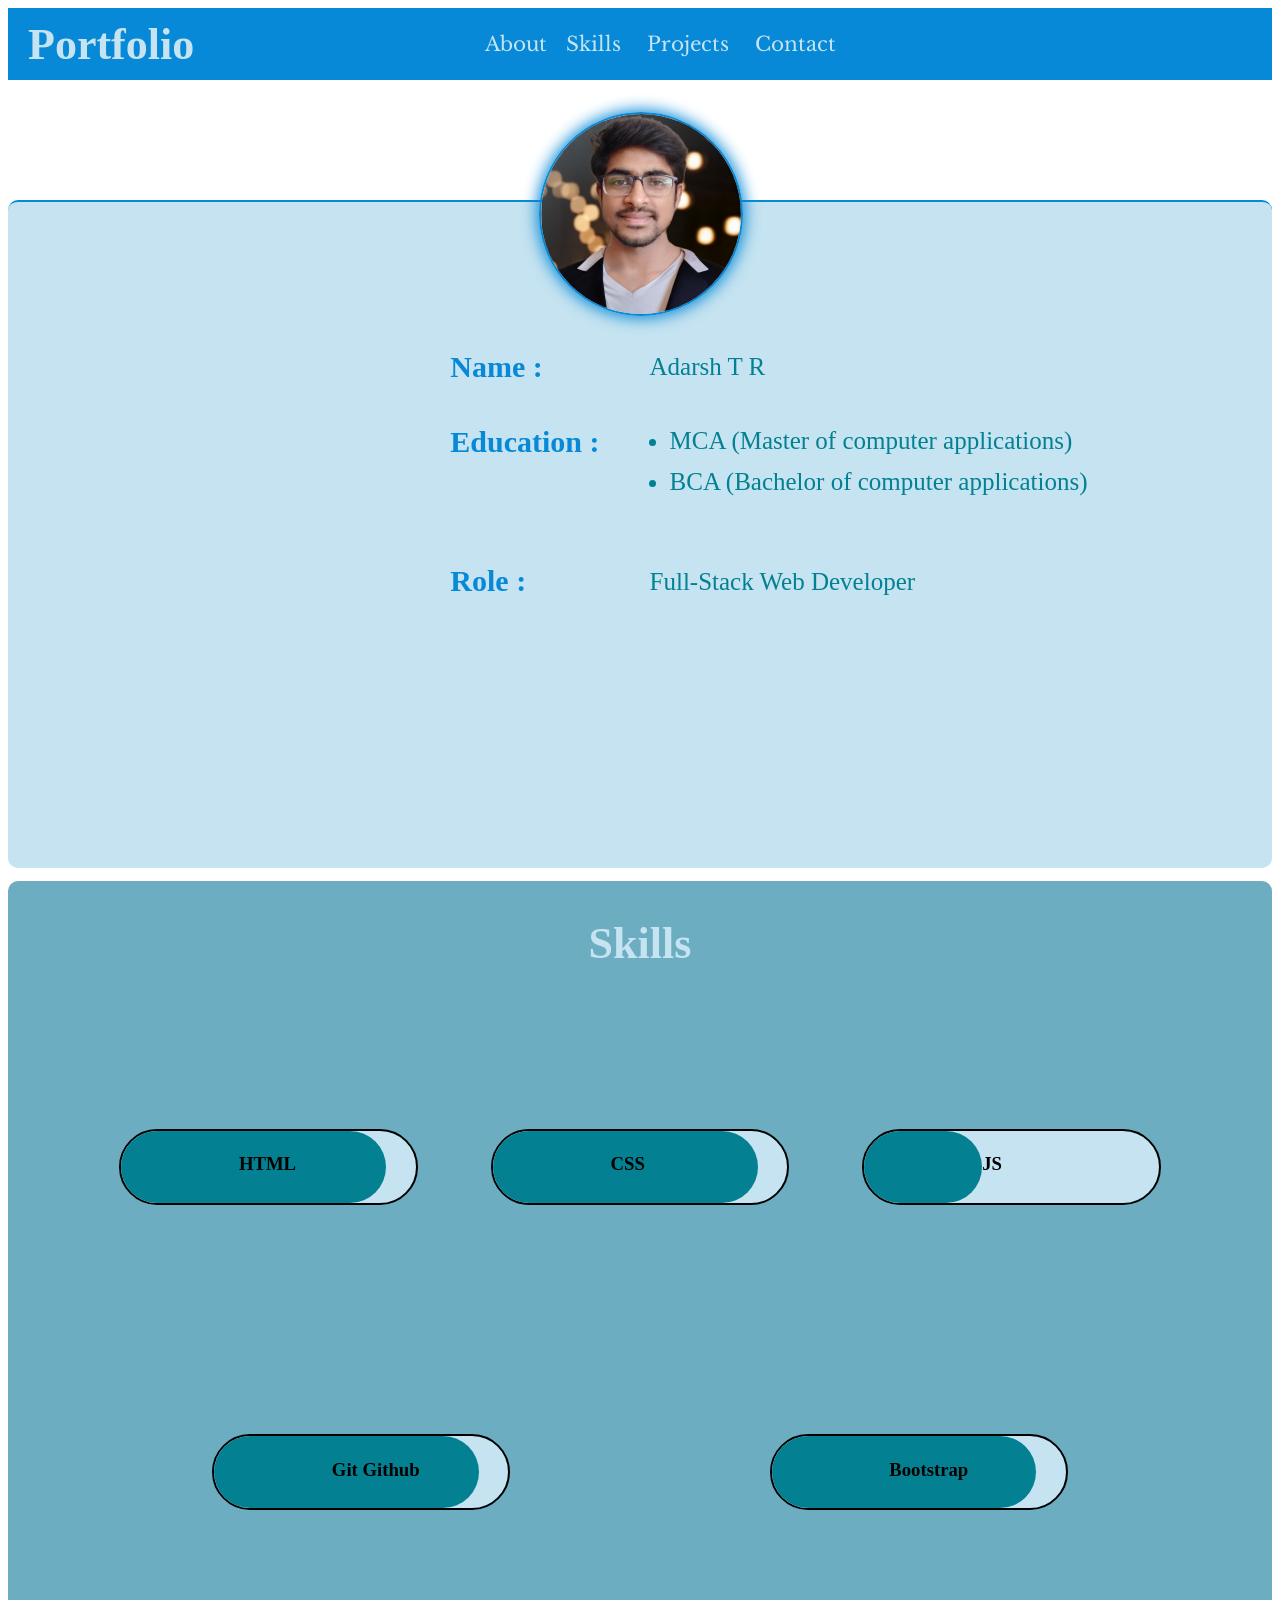
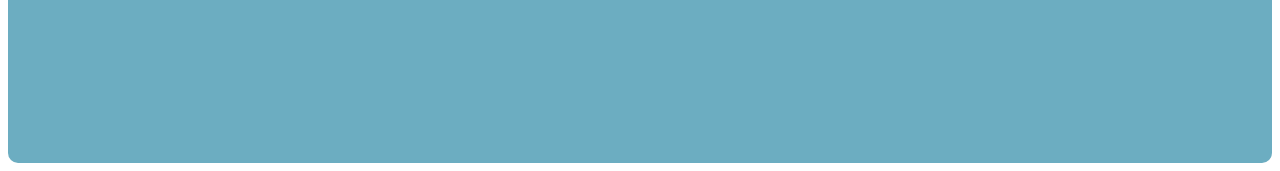
<file: index.html>
<!DOCTYPE html>
<html lang="en">

<head>
    <meta charset="UTF-8" />
    <meta name="viewport" content="width=device-width, initial-scale=1.0" />
    <title>Portfolio_Website</title>
    <link rel="stylesheet" alt="text/css" href="./style.css" />

    <link rel="preconnect" href="https://fonts.googleapis.com">
    <link rel="preconnect" href="https://fonts.gstatic.com" crossorigin>
    <link href="https://fonts.googleapis.com/css2?family=Instrument+Serif:ital@0;1&family=Libre+Baskerville:ital,wght@0,400..700;1,400..700&display=swap"
        rel="stylesheet" />
</head>

<body>
    <header id="header">
        <div id="container_header">
            <div class="logo">
                <h1>Portfolio</h1>
            </div>
            <div class="navbar">
                <nav class="navgrid">
                    <div><a class="nav" href="">About</a></div>
                    <div><a class="nav" href="">Skills</a></div>
                    <div><a class="nav" href="">Projects</a></div>
                    <div><a class="nav" href="">Contact</a></div>
                </nav>
            </div>
            <div class="naviconmenu">
                <a class="naviconmenua" href="#navicon">=</a>
            </div>
        </div>
        <div id="navicon">
            <a class="navicon_close" href="#">close^</a><br />
            <a class="navlink" href="">About</a><br />
            <a class="navlink" href="">Skills</a><br />
            <a class="navlink" href="">Projects</a><br />
            <a class="navlink" href="">Contact</a>
        </div>
    </header>
    <main id="main">
        <section id="about">
            <img class="profile_image" src="./assets/Linkedin-profile-image.jpeg" alt="Profile_image" />
            <div class="container_about">
                <div class="container_propertie1">
                    <h3 class="cp cp1">Name :</h3>
                    <h3 class="cp cp2">Education :</h3>
                    <h3 class="cp cp3">Role :</h3>
                    <!-- <h3 class="cp3"></h3> -->
                </div>
                <div class="container_propertie2">
                    <h4 class="cp cp1">Adarsh T R</h4>
                    <ul class="cp cp2">
                        <li>MCA (Master of computer applications)</li>
                        <li>BCA (Bachelor of computer applications)</li>
                    </ul>
                    <h4 class="cp cp3">Full-Stack Web Developer</h4>
                    <!-- <h4 class="cp3"></h4> -->
                </div>
                <!-- <div class="container_propertie"></div> -->
            </div>
        </section>
        <section id="skills">
            <div class="skills_container">
                <h1 class="skills_h1">Skills</h1>
                <div class="skills_container1">
                    <div class="skill">
                        <div class="skill_parsent skill1"></div>
                        <h3>HTML</h3>
                    </div>
                    <div class="skill">
                        <div class="skill_parsent skill2"></div>
                        <h3>CSS</h3>
                    </div>
                    <div class="skill">
                        <div class="skill_parsent skill3"></div>
                        <h3>JS</h3>
                    </div>
                    <div class="skill">
                        <div class="skill_parsent skill4"></div>
                        <h3>Git Github</h3>
                    </div>
                    <div class="skill">
                        <div class="skill_parsent skill5"></div>
                        <h3>Bootstrap</h3>
                    </div>
                </div>
            </div>    
        </section>
    </main>
    <footer>

    </footer>
</body>

</html>
</file>
<file: style.css>
/* navbar */
#container_header{
    width:95vw;
    height:8vh;
    display:grid;
    grid-template-columns: 1fr 2fr 1fr;
    grid-template-rows: 8vh;
    /* flex-direction:row;
    align-items:center;
    justify-content: space-between; */
}

#header{
    background-color: #0789D7;
    /* padding-left:5px; */
}
.logo{
    display: flex;
    align-items: center;
    padding-left:20px;
    font-size: 22px;
    color:#C5E3F0;
}

.libre-baskerville-.logo {
  font-family: "Libre Baskerville", serif;
  font-optical-sizing: auto;
  font-weight: 700;
  font-style: normal;
}

.navbar{
    display: flex;
    align-items: center;
    justify-content: space-between;
    font-size: 20px;
    font-family: "Libre Baskerville", serif;
    padding-left:12%;
}

.navgrid{
    display: grid;
    grid-template-columns: 1.5fr 1.5fr 2fr 1.5fr;
}

.nav{
    text-decoration: none;
    color:#C5E3F0;
}
.nav:hover{
    color:#0789D7;
    background-color: #C5E3F0;
    border-radius: 5px;
    transition:0.2s ease-in-out;
}

.naviconmenu{
    width:35px;
    height:35px;
    border:2px solid #C5E3F0;
    display:flex;
    justify-content: center;
    align-items: center;
    margin-left:95%;
    margin-top:10px;
    border-radius: 3px;
}
.naviconmenua{
    font-size: 55px;
    font-weight:900;
    text-decoration: none;
    text-align: center;
    color:#C5E3F0;
}

#navicon{
    width:0;
    height:0;
    margin-top:10px;
    margin-left:90%;
    overflow:hidden;
    position:fixed;
    /* transition: all 2s ease-in-out; */
}
#navicon:target{
    width:15%;
    height:15%;
    border:1px solid black;
    margin-top: 0px;
    margin-left:90%;
    background-color: #C5E3F0;
    overflow: scroll;
}

.navlink{
    text-decoration: none;
    font-size: 20px;
}
.navicon_close:hover{
    color:red;
}
.navlink:hover{
    background-color: #C5E3F0;
    color:#0789D7;
}

.navicon_close{
    text-decoration: none;
    font-size: 20px;
    font-weight: 900;
}

@media only screen and (max-width:500px){
    .logo{
        font-size:15px;
        flex:1 1 0;
    }
    .navbar{
        display:none;
    }
    .naviconmenu{
        margin-left:100%;
    }
    .container_header{
        display:grid;
        grid-template-columns: 1fr 0fr 1fr;
    }
    #navicon{
        margin-left: 90vh;
    }
    #navicon:target{
        margin-left: 63%;
        width:23%;
        height:15%;
    }
    .navlink{
    font-size: 16px;
    }
}

/* Main */
/* about section */
#about{
    width:100%;
    height:74vh;
    background-color: #C5E3F0;
    margin-top:120px;
    border-top: 2px solid #0789D7;
    border-radius: 10px;
}

.profile_image{
    width:200px;
    height:200px;
    margin-left:42%;
    margin-top:-90px;
    border:2px solid #0789D7;
    border-radius:50%;
    box-shadow: 0px 0px 15px 2px #0789D7;
}



@media (max-width:500px){
    .profile_image{
        width:120px;
        height:120px;
        margin-left:36%;
        margin-top:-50px;
    }
}     
@media only screen and (min-width:768px) and (max-width:991px){
    .profile_image{
        width:150px;
        height:150px;
        margin-left:40%;
    }
    .naviconmenu{
        display:none;
    }
    #navicon{
        display:none;
    }
    .navbar{
        padding-left: 18%;
    }
}
@media only screen and (min-width:501px) and (max-width:767px){
    .profile_image{
        width:130px;
        height:130px;
        margin-left:38%;
        margin-top:-70px;
    }
    .logo{
        font-size:17px;
        flex:1 1 0;
    }
    .navbar{
        padding-left: 18%;
        font-size: 18px;
    }
    .navgrid{
        gap:5%;
    }
}


/* about-information */
.container_about{
    width:90vw;
    height:70%;
    /* border: 1px solid black; */
    margin-left:4%;
    display:grid;
    grid-template-columns:1fr 1fr;
    grid-template-rows: 100%;
    gap:30px;
}
.container_propertie1{
    display:grid;
    grid-template-rows: 16% 30% 16%;
    padding-right: 20px;
    justify-content:end;
}
.container_propertie2{
    display:grid;
    grid-template-rows: 16% 30% 16%;
    flex-direction: column;
}
.cp{
    display:flex;
    flex-direction: row;
    flex-wrap: wrap;
}
.container_propertie2 ul{
    display:grid;
    padding-left:20px;
    align-items: start;
}
.container_propertie1 h3{
    font-size: 30px;
    font-weight: 900;
    color:#0789D7;
}
.container_propertie2 h4,ul{
    font-size: 25px;
    font-weight: 500;
    color:#038091;
}

.container_propertie1 .cp{
    display:flex;
    flex-direction: row;
    justify-content: start;
    align-items: start;
}
.container_propertie2 .cp2{
    padding-top: 7px;
}

/* about-information @media screen  */

@media only screen and (max-width:340px){
    .container_propertie1 .cp{
        font-size: 18px;
    }
    .container_propertie2 .cp{
        font-size: 15px;
    }
    .profile_image{
        width:120px;
        height:120px;
        margin-left:28%;
        margin-top:-50px;
    }
    .container_propertie2 .cp{
        align-items: center;
    }
}

@media only screen and (min-width:310px) and (max-width:500px){
    .container_propertie1 .cp{
        font-size: 16px;
    }
    .container_propertie2 .cp{
        font-size: 14px;
    }
    .container_about{
        gap:10px;
    }
    .container_propertie2 .cp1{
        align-items: center;
    }
    .container_propertie1 .cp1{
        align-items: center;
    }
    .container_propertie2 .cp{
        align-items: center;
    }
    .container_propertie2 .cp2{
        align-items: start;
        padding-top: 4px;
    }
    .container_propertie2 .cp3{
        align-items: start;
    }
}

@media only screen and (min-width:501px) and (max-width:767px) {
    .container_propertie1 .cp{
        font-size: 25px;
    }
    .container_propertie2 .cp{
        font-size: 20px;
    }
    .container_about{
        gap:10px;
    }
    .naviconmenu{
        display:none;
    }
    #navicon{
        display:none;
    }
}
@media only screen and (min-width:992px){
    #navicon{
        display: none;
    }
    .naviconmenu{
        display:none;
    }
    .navbar{
        margin-left:100px;
    }
}

/* Skill Section */
#skills{
    width:100%;
    height:98vh;
    background-color:#6CADC1;
    margin-top:13px;
    border-radius: 10px;;
}
.skills_container{
    width:98%;
    height:97vh;
    /* border:2px solid black; */
    margin-left:1%;
    display:flex;
    flex-direction: column;
    /* justify-content: center; */
    align-items: center;
    /* background-image: url(skill-b-g-image.avif); */
    /* opacity: 0.1; */
}
.skills_h1{
    text-align:center;
    color:#C5E3F0;
    font-size:44px;
}
.skills_container1{
    width:90%;
    height:70%;
    /* border:2px solid black; */
    display:flex;
    flex-direction:row;
    justify-content: space-around;
    flex-wrap:wrap;
    margin-top:10%;
}
.skill{
    width:23vw;
    height:8vh;
    border:2px solid black;
    background-color:#C5E3F0;
    position:relative;
    border-radius: 50px;
}
.skill h3{
    position: absolute;
    top: 5%;
    left: 40%;
    z-index: 1;
}
.skill_parsent{
    position:relative;
    background-color: #038091;
    z-index: 0;
    border-top-left-radius: 50px;
    border-top-right-radius: 50px;
    border-bottom-left-radius: 50px;
    border-bottom-right-radius: 50px;
}
.skill1{
    width:90%;
    height:100%;
}    
.skill2{
    width:90%;
    height:100%;
}
.skill3{
    width:40%;
    height:100%;
}
.skill4{
    width:90%;
    height:100%;
}
.skill5{
    width:90%;
    height:100%;
}
</file>
